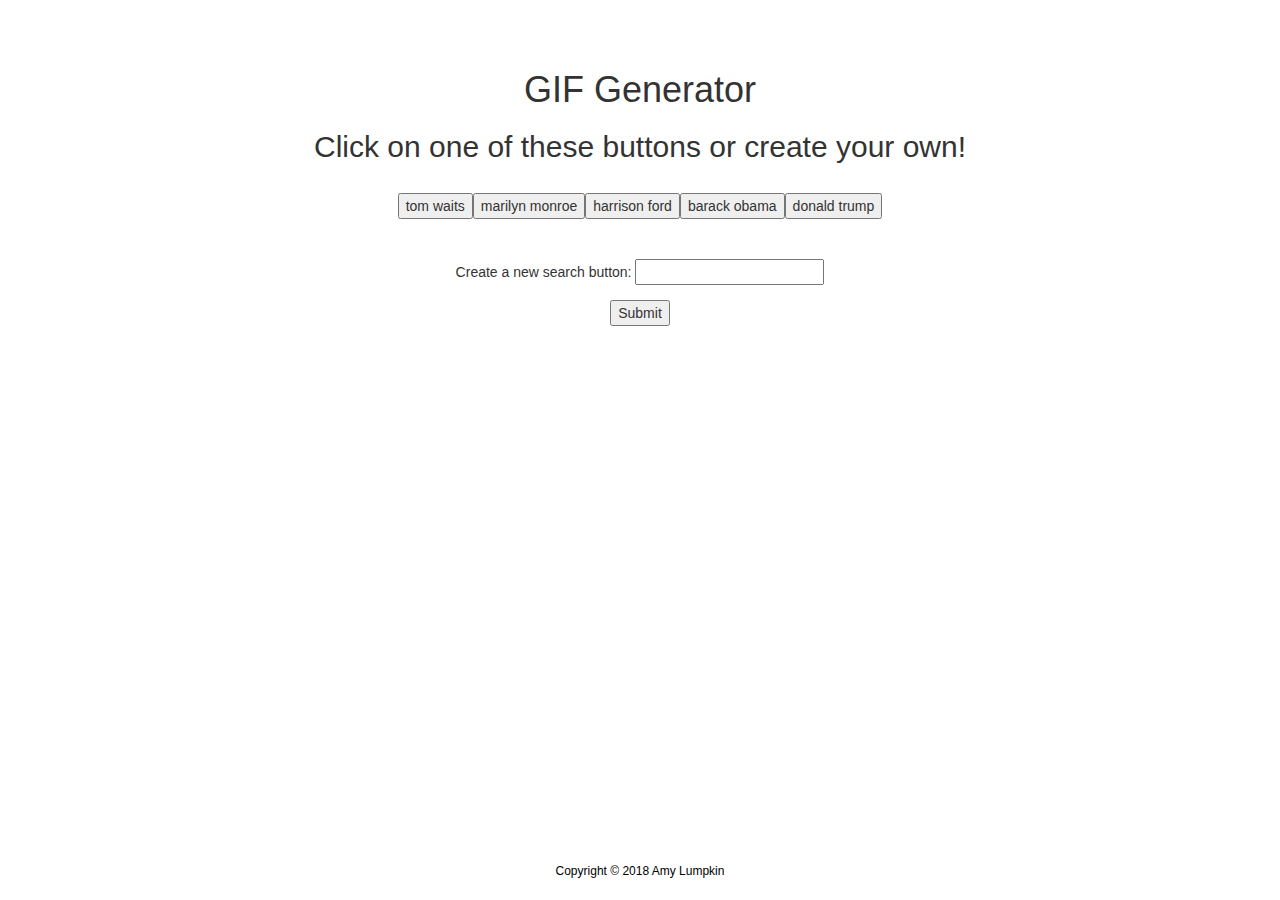
<file: index.html>
<!DOCTYPE html>
<html lang="en">
<head>
  <meta charset="utf-8">
  <title>Get Gifs</title>
  <link rel="stylesheet" href="https://maxcdn.bootstrapcdn.com/bootstrap/3.3.7/css/bootstrap.min.css" integrity="sha384-BVYiiSIFeK1dGmJRAkycuHAHRg32OmUcww7on3RYdg4Va+PmSTsz/K68vbdEjh4u" crossorigin="anonymous">
  
 
  <link rel="stylesheet" type="text/css" href="assets/css/style.css">
  <script src="https://code.jquery.com/jquery-2.2.3.min.js"></script>
</head>
<body>

<h1>GIF Generator</h1>
<h2>Click on one of these buttons or create your own!</h2>
<div id="buttons-go-here">
</div>

<form id="add-button">
  Create a new search button: <input type="text" value id="input" placeholder=""><br>
<input type="submit" id="submit-button" value="Submit">
</form>


<div id="gifs-go-here"></div>



<script
  src="https://code.jquery.com/jquery-3.2.1.min.js"
  integrity="sha256-hwg4gsxgFZhOsEEamdOYGBf13FyQuiTwlAQgxVSNgt4="
  crossorigin="anonymous"></script>
<script src="assets/javascript/app.js"></script>

<footer>
  <div class="container">
  Copyright &copy; 2018 Amy Lumpkin
</footer>

</body>
</html>
</file>
<file: assets/css/style.css>
* {
  box-sizing: border-box;
}
body {
  padding-top: 50px;
  text-align: center;
}

.btn {
  line-height: 10;
}

.jumbotron .h1, .jumbotron h1 {
    font-size: 50px;
    text-align: center;
  }

#buttons-go-here {
  padding: 20px;
}
#add-button {
  padding: 20px;
}
#submit-button {
  margin: 15px;
}

footer {
  width: 100%;
  clear: both;
  font-size: 12px;
  color: black;
  text-align: center;
  background: white;
  position: fixed;
  bottom: 0px;
  padding: 20px;
  
}
</file>
